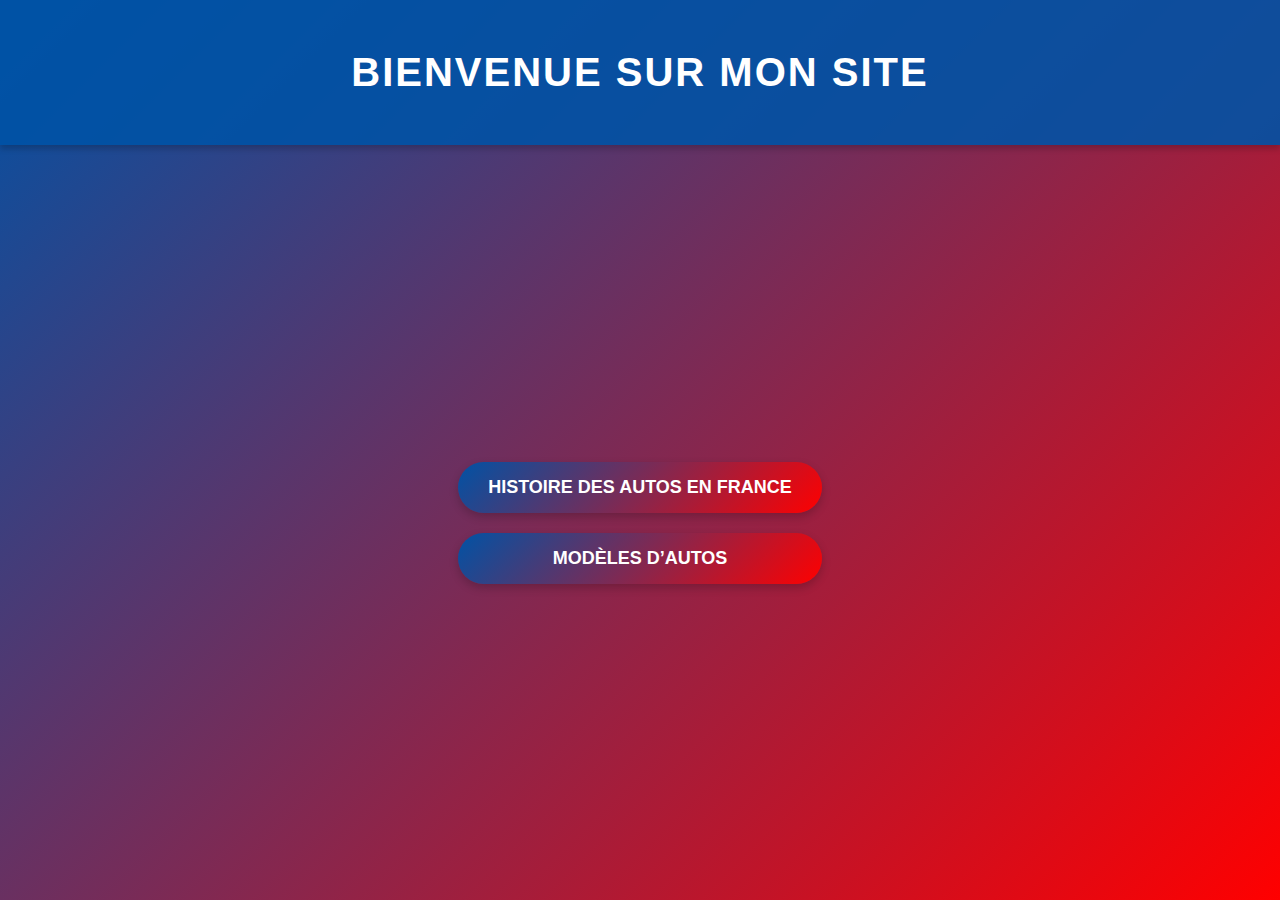
<file: index.html>
<!DOCTYPE html>
<html lang="fr">
<head>
    <meta charset="UTF-8">
    <title>Accueil - Neotoxjr</title>
    <link rel="stylesheet" href="CSS_Acceuil.css"> <!-- Lien vers le CSS -->
</head>
<body>
    <header>
        <h1>Bienvenue sur mon site</h1>
    </header>
    <main>
        <section class="links">
            <a href="./Site_Histoire_France_Auto.html" class="button">Histoire des autos en France</a>
            <a href="./Site_Modeles_Auto.html" class="button">Modèles d’autos</a>
        </section>
    </main>
</body>
</html>
</file>
<file: CSS_Acceuil.css>
/* Reset des styles de base */
* {
    margin: 0;
    padding: 0;
    box-sizing: border-box;
}

body {
    font-family: 'Arial', sans-serif;
    background: linear-gradient(135deg, #0052A5, #ff0000); /* Dégradé bleu-rouge */
    color: #ffffff;
    min-height: 100vh;
    display: flex;
    flex-direction: column;
    justify-content: space-between;
    padding: 0;
    margin: 0;
}

/* Header */
header {
    background-color: rgba(0, 82, 165, 0.9); /* Bleu transparent */
    text-align: center;
    padding: 50px 20px;
    box-shadow: 0 4px 6px rgba(0, 0, 0, 0.2);
    z-index: 100;
}

header h1 {
    font-size: 40px;
    font-weight: bold;
    text-transform: uppercase;
    letter-spacing: 2px;
    animation: fadeIn 1s ease-out;
}

/* Animation d'apparition du texte du header */
@keyframes fadeIn {
    from {
        opacity: 0;
        transform: translateY(-50px);
    }
    to {
        opacity: 1;
        transform: translateY(0);
    }
}

/* Section principale */
main {
    flex-grow: 1;
    display: flex;
    justify-content: center;
    align-items: center;
    text-align: center;
    padding: 50px;
}

.links {
    display: flex;
    flex-direction: column;
    gap: 20px;
}

.button {
    display: inline-block;
    text-decoration: none;
    background: linear-gradient(135deg, #0052A5, #ff0000); /* Dégradé bleu-rouge */
    color: white;
    padding: 15px 30px;
    font-size: 18px;
    font-weight: bold;
    text-transform: uppercase;
    border-radius: 30px;
    box-shadow: 0 4px 10px rgba(0, 0, 0, 0.2);
    transition: all 0.3s ease;
}

.button:hover {
    background: linear-gradient(135deg, #ff0000, #0052A5); /* Inverse du dégradé */
    transform: translateY(-5px);
    box-shadow: 0 8px 15px rgba(0, 0, 0, 0.3);
}

/* Style du footer */
footer {
    background-color: #222222;
    color: #fff;
    text-align: center;
    padding: 20px;
    font-size: 14px;
    position: relative;
}

/* Media Queries pour les petits écrans */
@media (max-width: 768px) {
    header h1 {
        font-size: 30px
</file>
